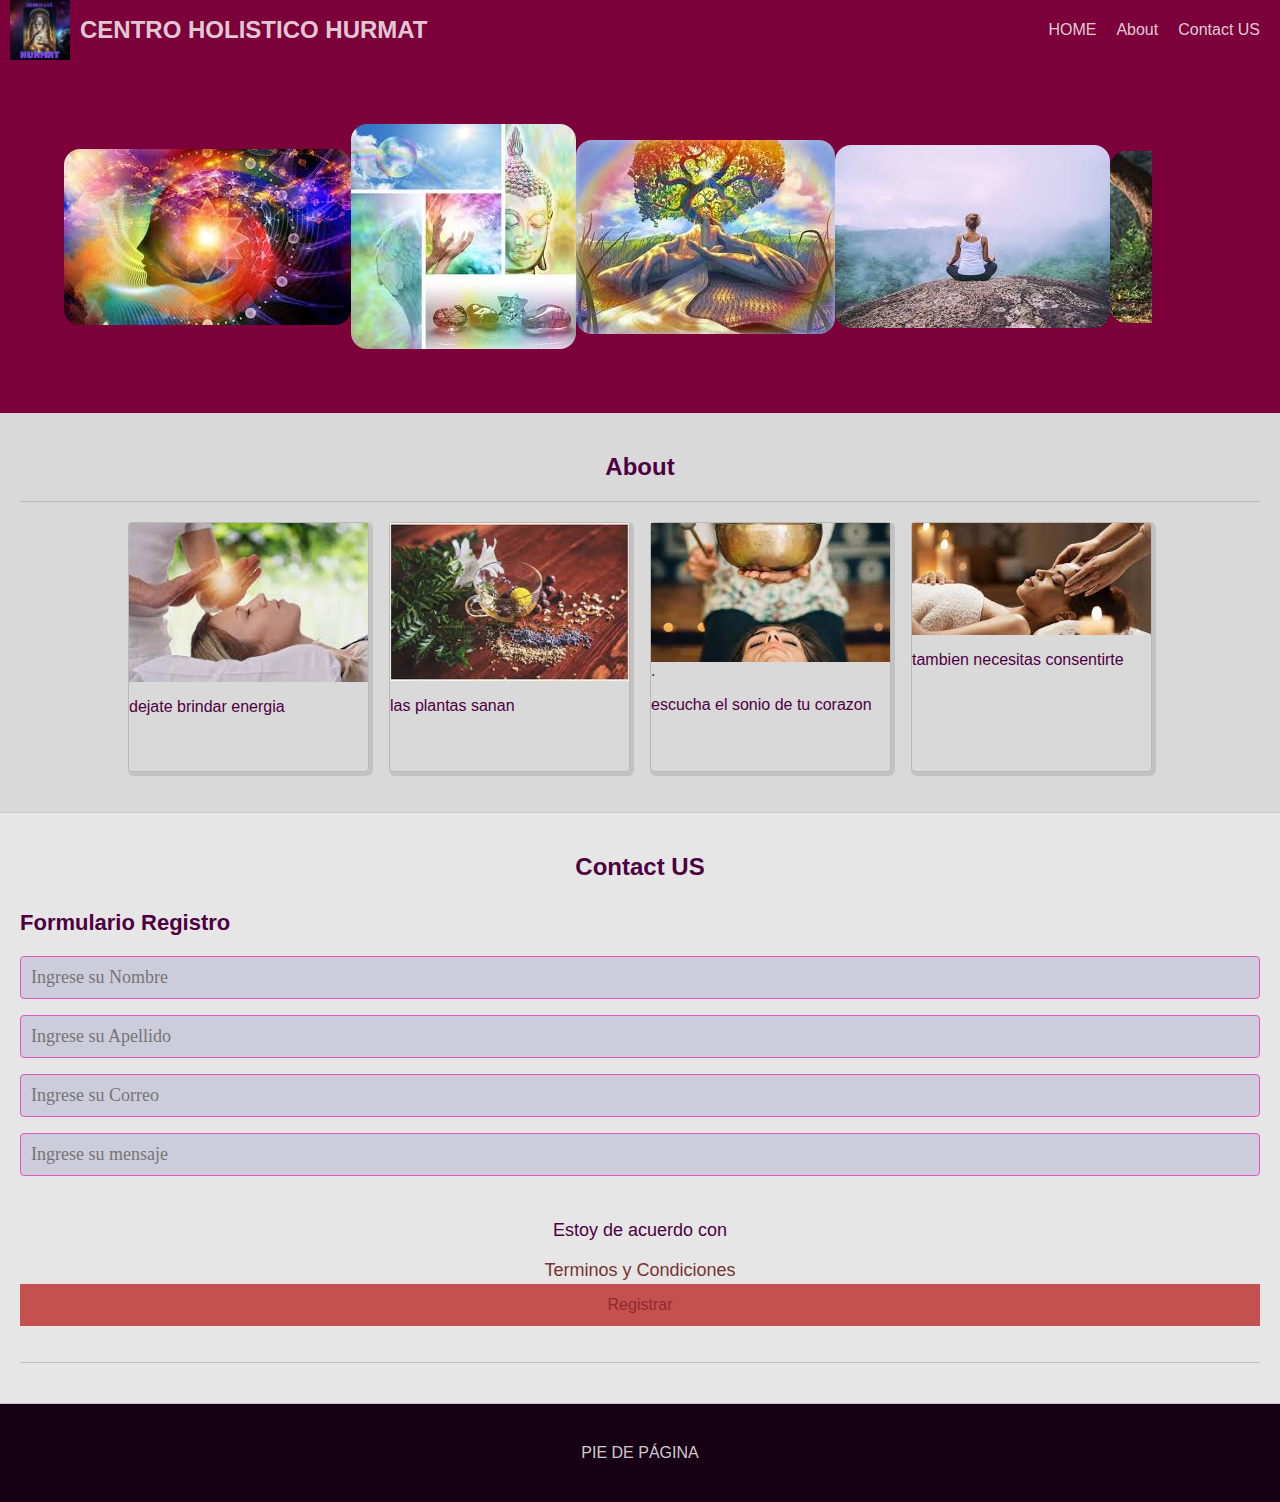
<file: index.html>
<!DOCTYPE html>
<html lang="en">

<head>
    <meta charset="UTF-8">
    <meta http-equiv="X-UA-Compatible" content="IE=edge">
    <link rel="stylesheet" href="style.css">
    <meta name="viewport" content="width=device-width, initial-scale=1.0">
    <title>Document</title>
</head>

<body>
    <header class="header">
        <nav class="header__navigation">
            <div class="header__navigation__item">
                <img src="./logo/hurmat.jpg" alt="Imagen de prueba" />

                <h2>CENTRO HOLISTICO HURMAT</h2>
            </div>

            <div class="header__navigation__item">
                <ul class="menu">
                    <li class="menu__item"><a href="" class="menu__item__link">HOME</a></li>
                    <li class="menu__item"><a href="index2.html" class="menu__item__link">About</a></li>
                    <li class="menu__item"><a href="h2" class="menu__item__link">Contact US</a></li>
                </ul>
            </div>
        </nav>

        <div class="header__banner">
            <div class="grande">
                <img src="./logo/1.jpg" alt="Imagen 1" class="img">
                <img src="./logo/2.jpg" alt="Imagen 2" class="img">
                <img src="./logo/3.jpg" alt="Imagen 3" class="img">
                <img src="./logo/4.jpg" alt="Imagen 4" class="img">
                <img src="./logo/6.jpg" alt="Imagen 6" class="img">
            </div>

            <ul class="puntos">
                <li class="punto activo"></li>
                <li class="punto"></li>
            </ul>
        </div>
        </div>
    </header>

    <section class="container">
        <h2>About</h2>

        <hr>

        <div class="grid">
            <div class="grid__item">
                <img src="./logo/7.jpg" alt="">
               <p> dejate brindar energia</p>
            </div>
            <div class="grid__item">
                <a href="./index2.html"></a><img src="./logo/8.jpg" alt=""></a>
                <p>las plantas sanan</p>
            </div>
            <div class="grid__item">
                <img src="./logo/9.jpg" alt="">.
                <P>escucha el sonio de tu  corazon</P>
            </div>
            <div class="grid__item">
                <img src="./logo/10.jpg" alt="">
                <p>tambien necesitas consentirte</p>
            </div>
        </div>
    </section>

    <section class="container">
        <h2>Contact US</h2>
        <section class="form-register">
            <h4>Formulario Registro</h4>
            <input class="controls" type="text" name="nombres" id="nombres" placeholder="Ingrese su Nombre">
            <input class="controls" type="text" name="apellidos" id="apellidos" placeholder="Ingrese su Apellido">
            <input class="controls" type="email" name="correo" id="correo" placeholder="Ingrese su Correo">
            <input class="controls" type="texto" name="mensaje " id="mensaje" placeholder="Ingrese su mensaje">
            <p>Estoy de acuerdo con <a href="#">Terminos y Condiciones</a></p>
            <input class="botons" type="submit" value="Registrar" id="reg">

        </section>
        <hr>
    </section>

    <footer class="footer">
        PIE DE PÁGINA
    </footer>


</body>
<script src="./script.js"></script>

</html>
</file>
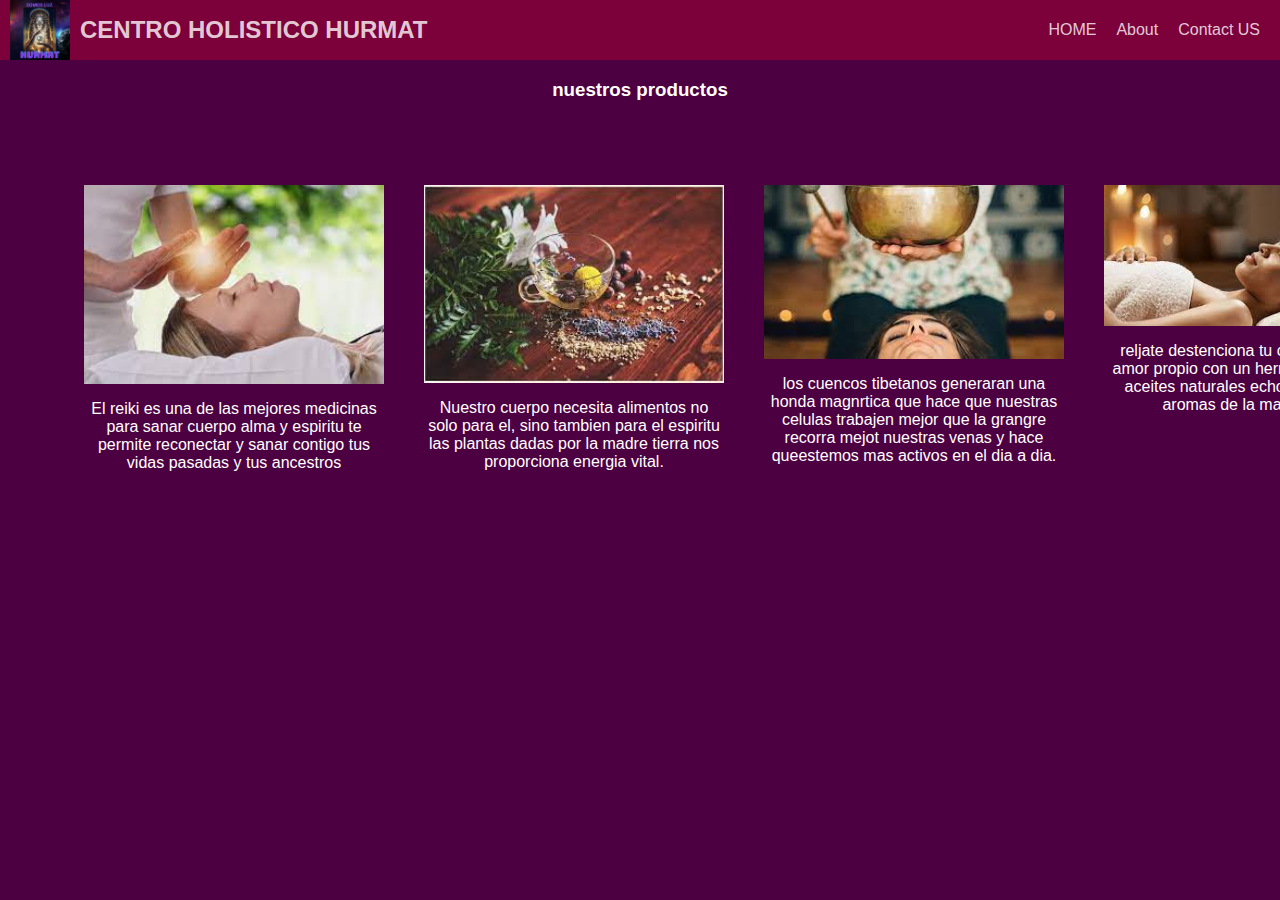
<file: index2.html>
<!DOCTYPE html>
<html lang="en">

<head>
    <meta charset="UTF-8">
    <meta http-equiv="X-UA-Compatible" content="IE=edge">
    <meta name="viewport" content="width=device-width, initial-scale=1.0">
    <link rel="stylesheet" href="style2.css">
    <link rel="stylesheet" href="style.css">
    <title>Document</title>
</head>

<body>
    <header class="header">
        <nav class="header__navigation">
            <div class="header__navigation__item">
                <img src="./logo/hurmat.jpg" alt="Imagen de prueba" />

                <h2>CENTRO HOLISTICO HURMAT</h2>
            </div>

            <div class="header__navigation__item">
                <ul class="menu">
                    <li class="menu__item"><a href="index.html" class="menu__item__link">HOME</a></li>
                    <li class="menu__item"><a href="index2.html" class="menu__item__link">About</a></li>
                    <li class="menu__item"><a href="h2" class="menu__item__link">Contact US</a></li>
                </ul>
            </div>
        </nav>
    </header>

    <h3> nuestros productos</h3>


    <div id="imagenes_index">
        <div class="productos">
            <img class="imagen" src="logo/7.jpg" />
            <p class="informacion">
                El reiki es una de las mejores medicinas para sanar cuerpo alma y espiritu te permite reconectar y sanar
                contigo tus vidas pasadas y tus ancestros
            </p>
        </div>


        <div class="productos">
            <img class="imagen" src="logo/8.jpg" alt="">
            <p class="informacion">
                Nuestro cuerpo necesita alimentos no solo para el, sino tambien para el espiritu las plantas dadas por
                la madre tierra nos proporciona energia vital.
            </p>

        </div>

        <div class="productos">
            <img class="imagen" src="logo/9.jpg" />
            <p class="informacion">
                los cuencos tibetanos generaran una honda magnrtica que hace que nuestras celulas trabajen mejor que la
                grangre recorra mejot nuestras venas
                y hace queestemos mas activos en el dia a dia.
            </p>
        </div>


        <div class="productos">
            <img class="imagen" src="logo/10.jpg" alt="">
            <p class="informacion">
                reljate destenciona tu cuerpo dandote amor propio con un hermoso masaje de aceites naturales echos de
                plantas y aromas de la madre tierra

        </div>

    </div>
</body>

</html>
</file>
<file: style.css>
:root {
    background-color: #4d0041;
    color: rgba(255, 255, 255, 0.8);
    font-family: "Open Sans", sans-serif, arial;
}

body {
    margin: 0;
}

* {
    box-sizing: border-box;
}

*::before,
*::after {
    box-sizing: inherit;
}

.header {
    background-color: #7c003a;
}

.header__navigation {
    display: flex;
    align-items: center;
    justify-content: space-between;
    padding: 0 10px;
}

.header__navigation__item {
    display: flex;
    align-items: center;
}

.header__navigation__item h2 {
    margin: 0;
    font-weight: 600;
    text-align: left;
}

.header__navigation__item img {
    --size: 60px;
    --gap: 10px;
    display: block;
    margin-right: var(--gap);
    width: var(--size);
    height: var(--size);
    object-fit: scale-down;
}

ul {
    list-style: none;
}

.header__banner {
    background-color: #4d0041;
    min-height: 350px;
    display: flex;
    align-items: center;
    justify-content: center;
}



a {
    color: inherit;
    text-decoration: none;
    transition: 300ms ease;
    display: block;
    text-decoration: none;
    color: inherit;
    font-size: inherit;
}

.menu {
    display: flex;
    list-style: none;
}

.menu__item__link {
    padding: 0 10px;
    transition: 300ms ease;
}

.menu__item__link:hover {
    color: white;
}

.menu__item__link:active {
    color: rgba(255, 255, 255, 0.8);
    transition: none;
}

.container {
    background-color: #e6e6e6;
    min-height: 400px;
    padding: 20px;
    color: #4d0041;
}

.container:nth-child(even) {
    background-color: #d9d9d9;
}

.container:not(:last-child) {
    border-bottom: 1px solid #cccccc;
}

h1,
h2,
h3 {
    text-align: center;
}

.grid {
    width: calc(100% - 40px);
    max-width: 1024px;
    display: grid;
    grid-template-columns: repeat(auto-fill, minmax(200px, 1fr));
    margin: 20px auto;
    gap: 20px;
}

.grid__item {
    border: 1px solid rgba(0, 0, 0, 0.15);
    min-height: 250px;
    border-radius: 4px;
    box-shadow: 2px 2px 0 2px rgba(0, 0, 0, 0.1);
}

hr {
    border: 0;
    border-bottom: 1px solid rgba(0, 0, 0, 0.15);
    margin: 20px auto;
}

.footer {
    background-color: rgba(0, 0, 0, 0.7);
    color: rgba(255, 255, 255, 0.8);
    padding: 40px;
    display: flex;
    align-items: center;
    justify-content: center;
}



img {
    max-width: 100%;
    width: 100%;
    display: block;
    object-fit: cover;
    object-position: center center;
}

li {
    list-style-type: none;
}

.header__banner {
    width: 90%;
    max-width: 120em;
    padding: 2em;
    color: var(--negro);
    transition: all 0.4s ease;
    border-radius: 1em;
    background-color: var(--blanco);
    box-shadow: 1em 1em 2em var(--sombra-ppal), -1em -1em 2em var(--sombra-sec), inset 0 0 0 transparent, inset 0 0 0 transparent;
    overflow: hidden;
}

.header__banner .grande {
    width: 200%;
    display: flex;
    flex-flow: row nowrap;
    justify-content: space-between;
    align-items: center;
    color: var(--negro);
    transition: all 0.4s ease;
    border-radius: 1em;
    background-color: var(--blanco);
    box-shadow: 1em 1em 2em var(--sombra-ppal), -1em -1em 2em var(--sombra-sec), inset 0 0 0 transparent, inset 0 0 0 transparent;
    padding: 2em;
    transition: all 0.5s ease;
    transform: translateX(0%);
}


.header__banner .img {
    width: calc(100% / 2 - 2em);
    min-height: 10vh;
    color: var(--negro);
    transition: all 0.4s ease;
    border-radius: 1em;
    background-color: var(--blanco);
    box-shadow: 1em 1em 2em var(--sombra-ppal), -1em -1em 2em var(--sombra-sec), inset 0 0 0 transparent, inset 0 0 0 transparent;
}

.header__banner .puntos {
    width: 100%;
    margin: 1em 0 0;
    padding: 0.4em;
    display: flex;
    flex-flow: row nowrap;
    justify-content: center;
    align-items: center;
}


.header__banner .punto.activo {
    background-color: lightblue;
}

.img .grid {
    border: 1px solid rgba(0, 0, 0, 0.15);
    min-height: 250px;
    border-radius: 4px;
    box-shadow: 2px 2px 0 2px rgba(0, 0, 0, 0.1);
}

form-register {
    width: 400px;
    background: #24303c56;
    padding: 30px;
    margin: auto;
    margin-top: 100px;
    border-radius: 4px;
    font-family: 'cursiva';
    color: rgb(122, 50, 50);
    box-shadow: 7px 13px 37px rgb(17, 1, 1);
}

.form-register h4 {
    font-size: 22px;
    margin-bottom: 20px;
}

.controls {
    width: 100%;
    background: #cdccda;
    padding: 10px;
    border-radius: 4px;
    margin-bottom: 16px;
    border: 1px solid #e257bf;
    font-family: 'calibri';
    font-size: 18px;
    color: rgb(122, 50, 50);
}

.form-register p {
    height: 40px;
    text-align: center;
    font-size: 18px;
    line-height: 40px;
}

.form-register a {
    color: rgb(122, 50, 50);
    text-decoration: none;
}

.form-register a:hover {
    color: rgb(122, 50, 50);
    text-decoration: underline;
}

.form-register .botons {
    width: 100%;
    background: #c45050;
    border: none;
    padding: 12px;
    color: rgb(145, 43, 43);
    margin: 16px 0;
    font-size: 16px;
}

#imagenes_index {
    display: flex;
    flex-direction: row;
    text-align: center;
    margin: 5%;
}

.informacion {
    color: #fff;
    width: 300px;
}

.productos {
    height: 3em;
    margin: 20px;
}

h3 {
    color: #fff;
    align-items: center;
}
</file>
<file: style2.css>

</file>
